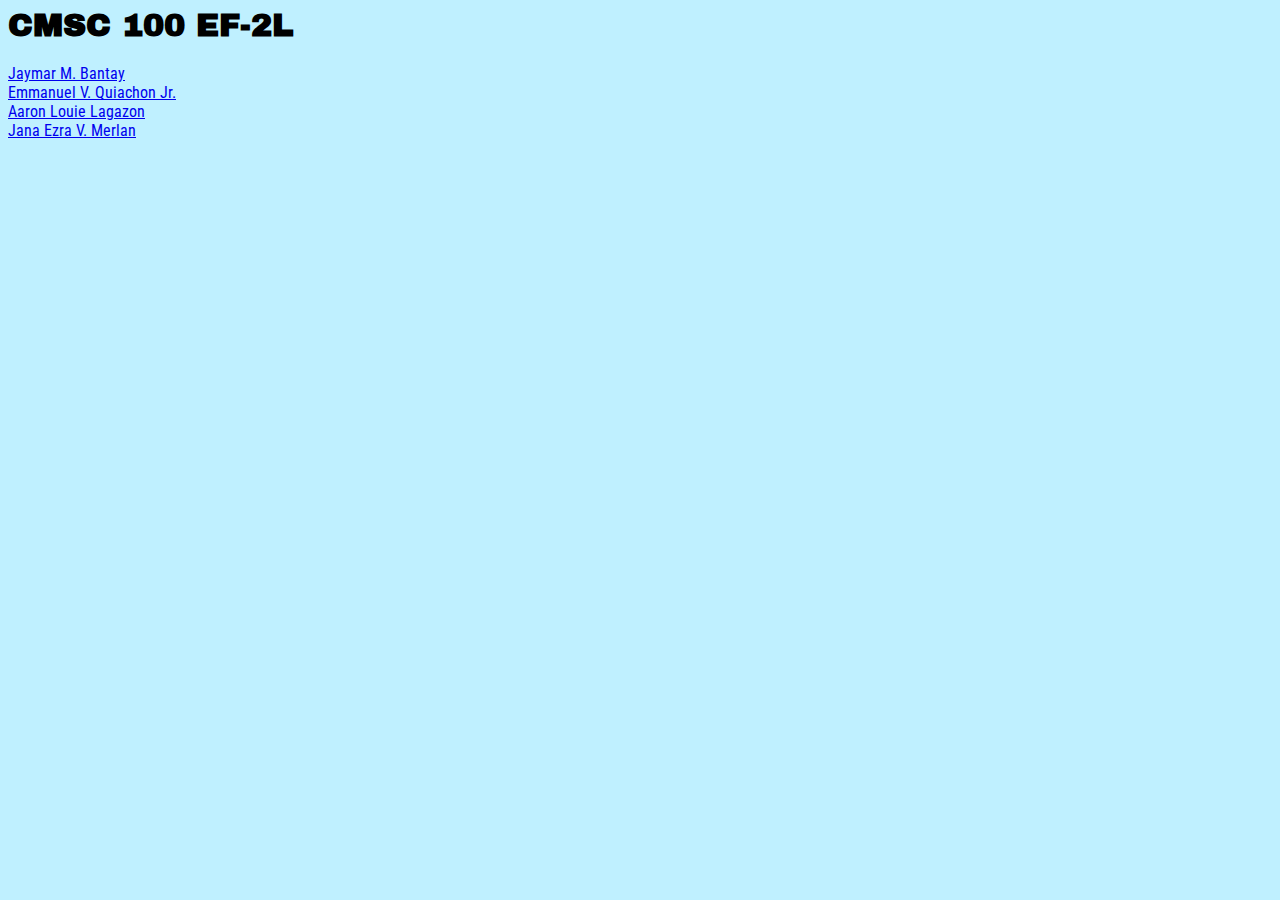
<file: index.html>
<html>
	<head>
		<title>CMSC 100</title>
		<link href="https://fonts.googleapis.com/css?family=Archivo+Black|Roboto+Condensed" rel="stylesheet">
		<link rel="stylesheet" type="text/css" href="style_index.css">
	</head>

	<body>
		<h1>CMSC 100 EF-2L</h1>
		
		<a href="bantay.html">Jaymar M. Bantay</a>
		<br /><a href="quiachon.html">Emmanuel V. Quiachon Jr.</a>
		<br /><a href="Lagazon.html">Aaron Louie Lagazon</a>
		<br /><a href="merlan.html">Jana Ezra V. Merlan</a>
	</body>
</html>
</file>
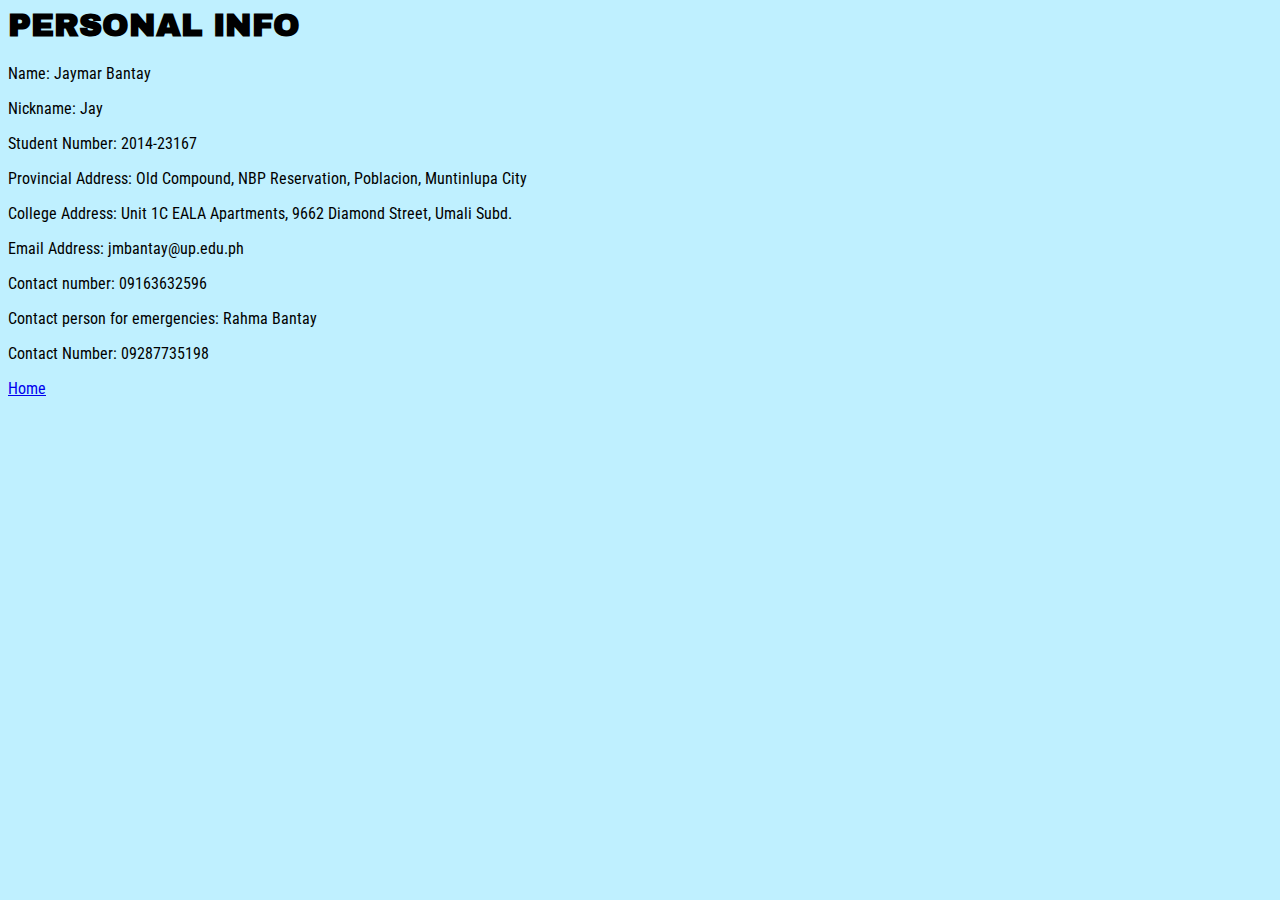
<file: bantay.html>
<html>
	<head>
		<title>PERSONAL INFO</title>
		<link href="https://fonts.googleapis.com/css?family=Archivo+Black|Roboto+Condensed" rel="stylesheet">
		<link rel="stylesheet" type="text/css" href="style_bantay.css">
		
	</head>
	<body>
		<h1>PERSONAL INFO</h1>

		<p>Name: Jaymar Bantay</p>
		<p>Nickname: Jay</p>
		<p>Student Number: 2014-23167</p>
		<p>Provincial Address: Old Compound, NBP Reservation, Poblacion, Muntinlupa City</p>
		<p>College Address: Unit 1C EALA Apartments, 9662 Diamond Street, Umali Subd.</p>
		<p>Email Address: jmbantay@up.edu.ph</p>
		<p>Contact number: 09163632596</p>
		<p>Contact person for emergencies: Rahma Bantay</p>
		<p>Contact Number: 09287735198</p>

		<a href="index.html">Home</a>
	</body>
</html>
</file>
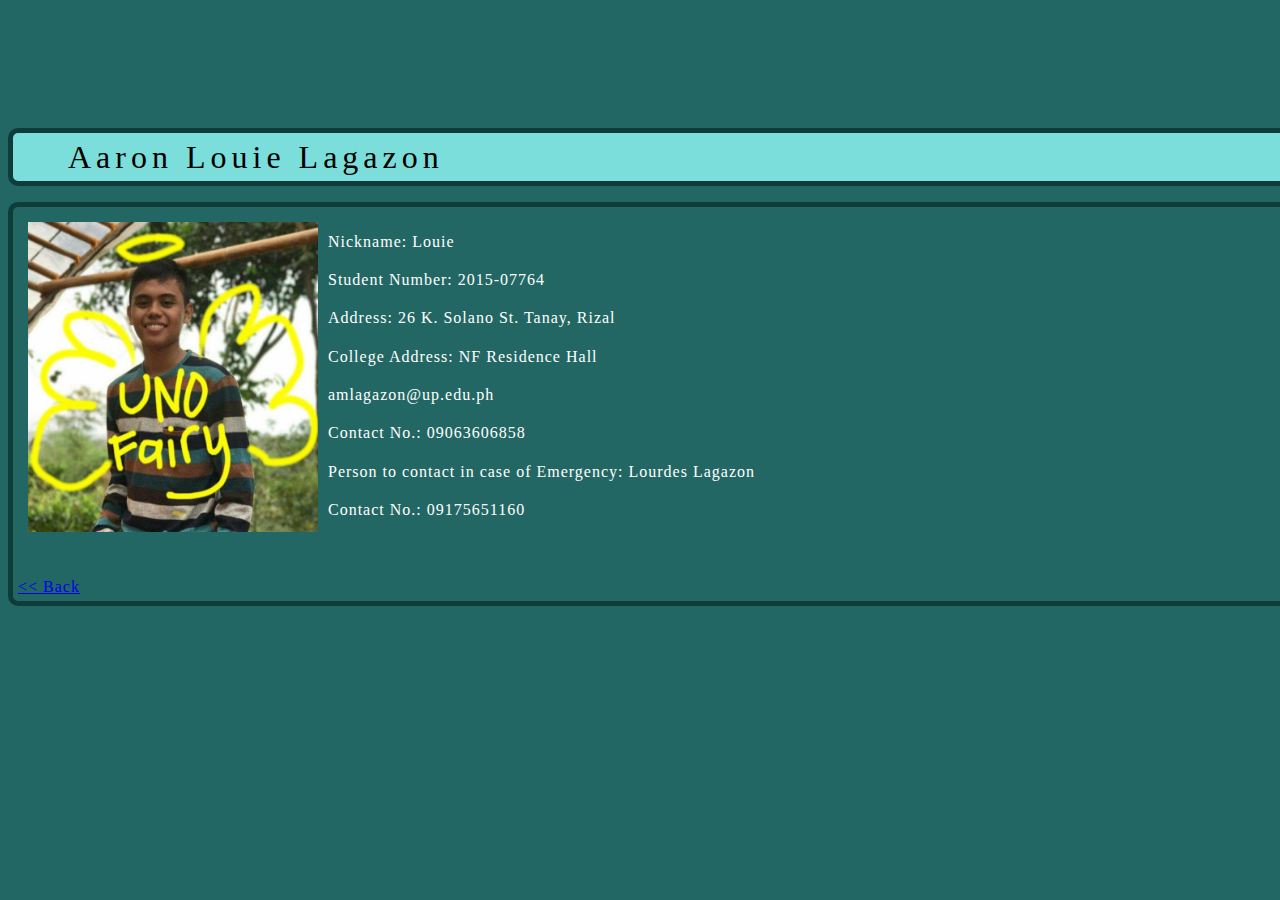
<file: Lagazon.html>
<!DOCTYPE html>
<html>
	<head>
		<meta charset="UTF-8">
		<title> Profile</title>
		<link rel="stylesheet" type="text/css" href="lagazon_design.css">
	</head>
<body>
<div id="dimagugulo">
	<center>
	<div id="scroll">
		<div id="welcome">
	
	<p id="profile">
    Aaron Louie Lagazon
	</p>
<p id="profiledown">
	<img src="aaron.jpg" id="firstpic" alt="My picture">
	<br>
	
	<a id="about">
		Nickname: Louie<br> <br> 
		Student Number: 2015-07764<br><br>  
		Address: 26 K. Solano St. Tanay, Rizal<br><br>  
		College Address: NF Residence Hall<br><br>  
		amlagazon@up.edu.ph<br>  <br>  
		Contact No.: 09063606858<br><br>  
		Person to contact in case of Emergency: Lourdes Lagazon<br><br>  
		Contact No.: 09175651160<br><br> <br><br>  
		<a href="index.html"><< Back</a>
	


</p>
</div>


</center></body>
</html>
</file>
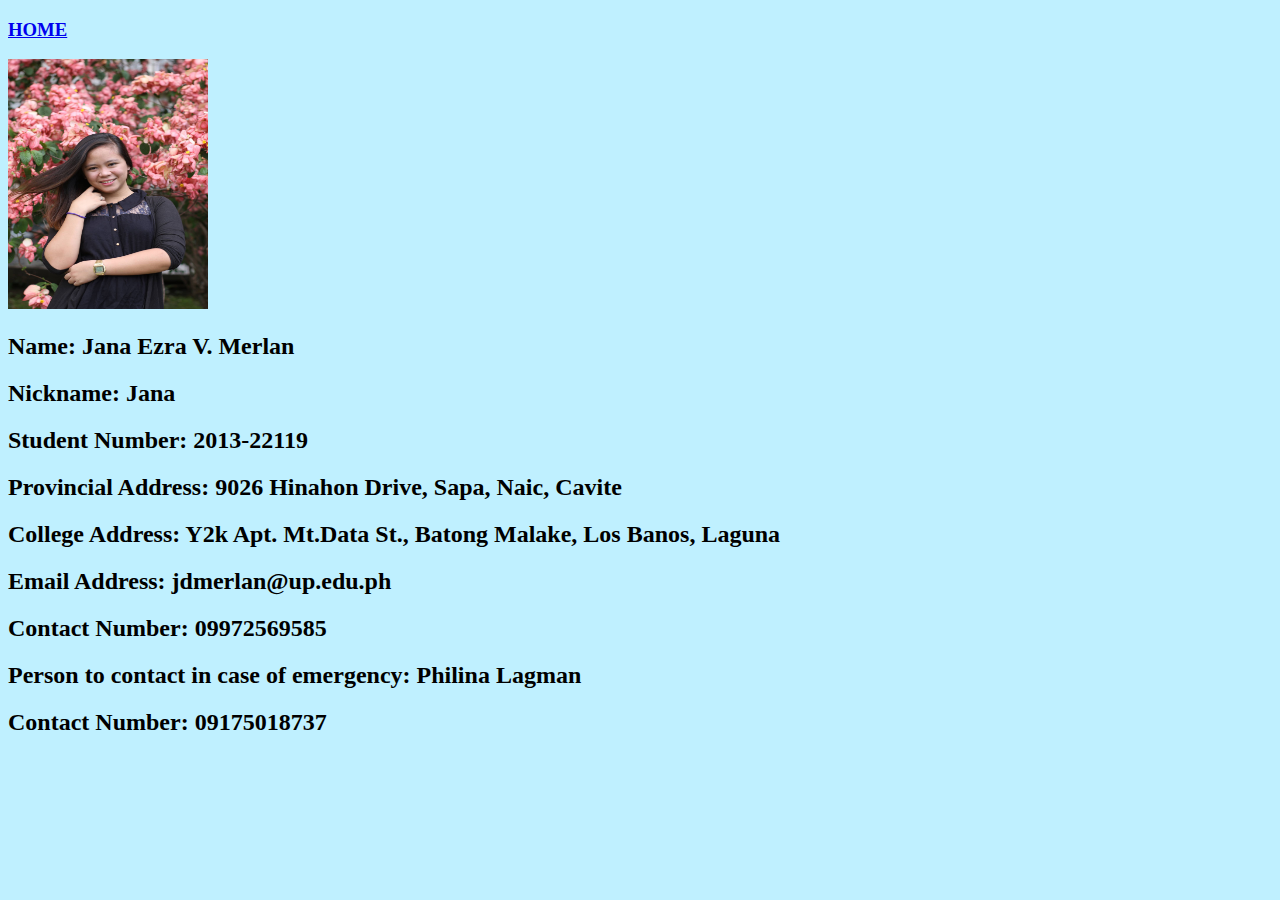
<file: merlan.html>
<!DOCTYPE html>
<html>
<head>
	<title>Profile</title>
	<link rel="stylesheet" type="text/css" href="style.css">
</head>
<body>
	<h3><a href="index.html">HOME</a></h3>
	<img src="merlan.jpg" alt="picture" style="height:250px;width:200px;">
	<h2>Name: Jana Ezra V. Merlan</h2>
	<h2>Nickname: Jana</h2>
	<h2>Student Number: 2013-22119</h2>
	<h2>Provincial Address: 9026 Hinahon Drive, Sapa, Naic, Cavite</h2>
	<h2>College Address: Y2k Apt. Mt.Data St., Batong Malake, Los Banos, Laguna</h2>
	<h2>Email Address: jdmerlan@up.edu.ph</h2>
	<h2>Contact Number: 09972569585</h2>
	<h2>Person to contact in case of emergency: Philina Lagman</h2>
	<h2>Contact Number: 09175018737</h2>
</body>
</html>
</file>
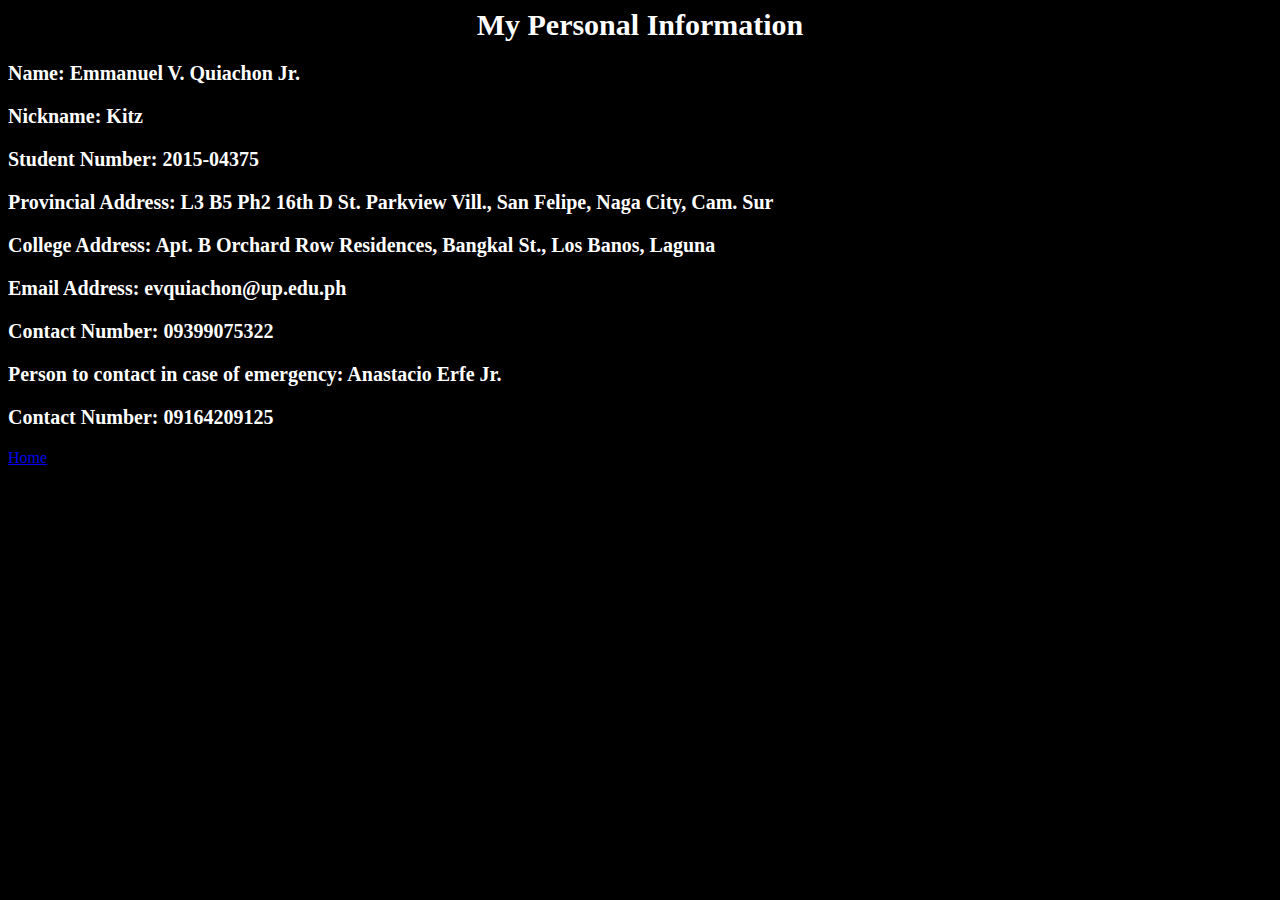
<file: quiachon.html>
<html>
	<head>
		<title>Personal Information</title>
		<style type="text/css">
			p{
				font: Arial;
				color: white;
				font-size: 20;
				font-weight: bold;
			}
			h1{
				font: Arial;
				color: white;
				font-size: 30;
				font-weight: bold;
				text-align: center;
			}
			body{
				background-color: black;
			}
		</style>
	</head>

	<body>
	<h1>My Personal Information</h1>

		<p>Name: Emmanuel V. Quiachon Jr.</p>
		<p>Nickname: Kitz</p>
		<p>Student Number: 2015-04375</p>
		<p>Provincial Address: L3 B5 Ph2 16th D St. Parkview Vill., San Felipe, Naga City, Cam. Sur</p>
		<p>College Address: Apt. B Orchard Row Residences, Bangkal St., Los Banos, Laguna</p>
		<p>Email Address: evquiachon@up.edu.ph</p>
		<p>Contact Number: 09399075322</p>
		<p>Person to contact in case of emergency: Anastacio Erfe Jr.</p>
		<p>Contact Number: 09164209125</p>
		
		<a href="index.html">Home</a>
	</body>
	

</html>
</file>
<file: style_index.css>
body {
	background-color: #bff0ff;
	font-family: 'Roboto Condensed';
}

h1 {
	font-family: 'Archivo Black';
}
</file>
<file: style_bantay.css>
body {
	background-color: #bff0ff;
	font-family: 'Roboto Condensed';
}

h1 {
	font-family: 'Archivo Black';
}
</file>
<file: lagazon_design.css>
body{
background-color: rgb(34,103,100);
background-size:cover;
height:300px;
background-attachment: fixed;
}
#firstpic{
position:center;
margin:10px;
height:310px;
width:290px;
float:left;
}
p{
border:5px solid rgb(13,60,58);
float:left;
width:1320px;
color:white;
text-align:left;
text-indent: 50px;
letter-spacing: 1px;
border-radius:10px;
line-height:1.2;
padding:5px;
text-align:left;
text-indent: 50px;
letter-spacing: 1px;
}
#profile{
margin-top:120px;
width:1320px;
font-variant:center;
font-size:200%;
background-color: rgb(123,222,218);
color: black;
letter-spacing: 5px;
margin-bottom:0;
}
</file>
<file: style.css>
body {
	background-color: #bff0ff;
	font-family: 'Open Sans';
}

h1 {
	font-family: 'Archivo Black';
}
</file>
